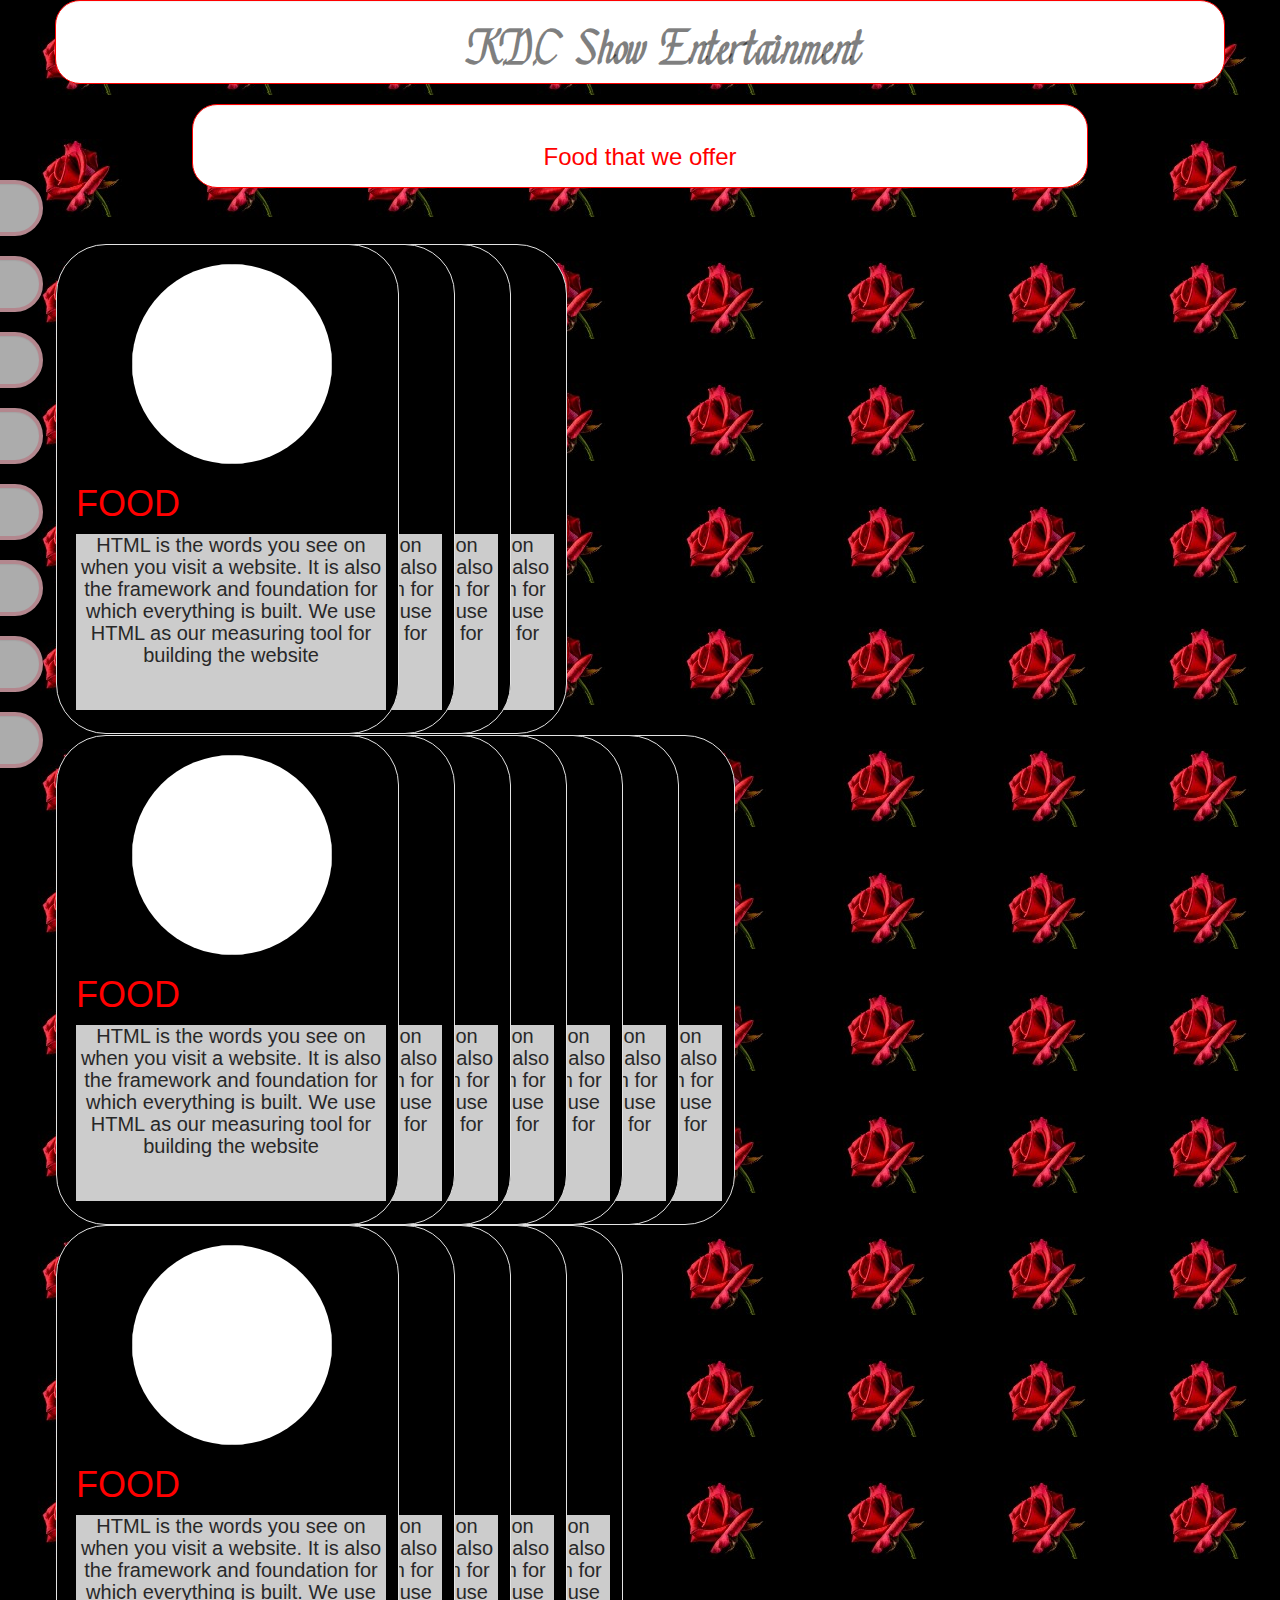
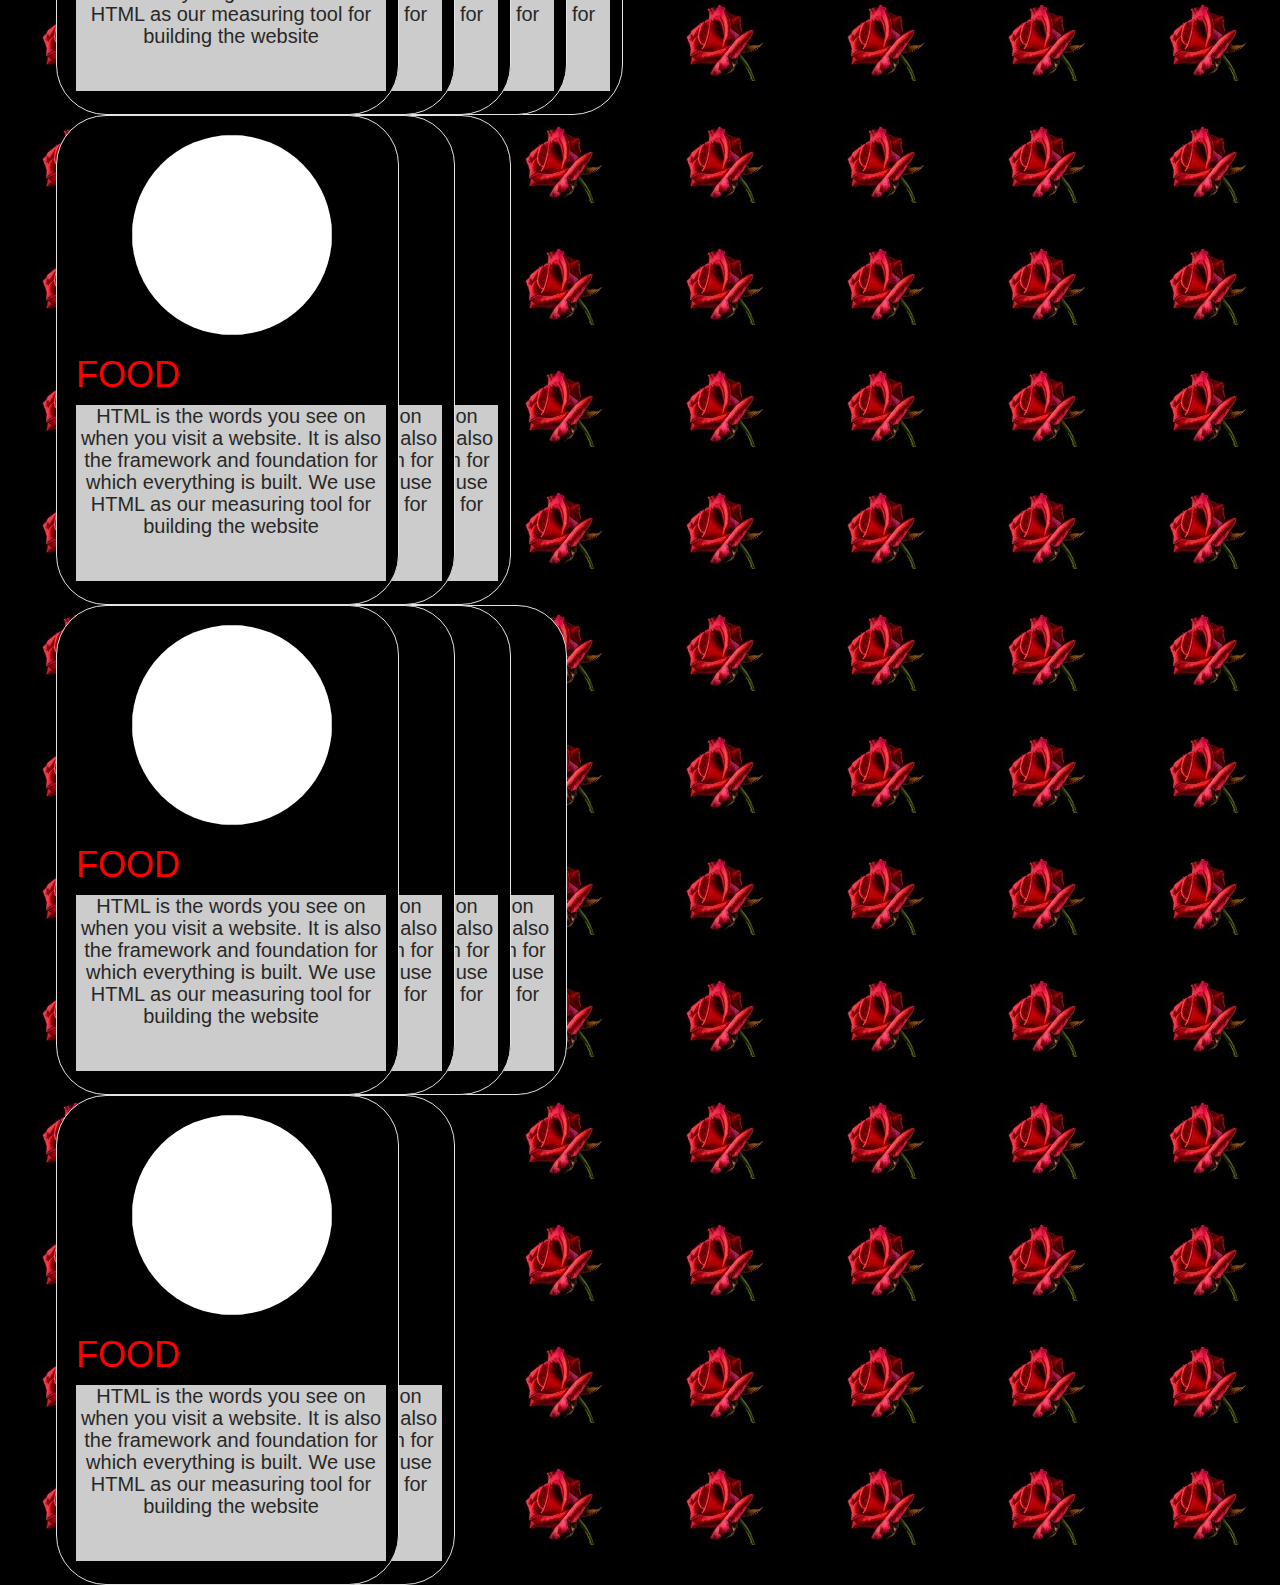
<file: amenities.html>
<!--tech cards are acting very weird the z-index is not working very well-->

<html>
    <head>
        <script src="./jquery-1.10.2.js"></script>
        <script src="./jquery-ui.js"></script>
        <script src="./jquery_rolodex.js"></script>
        <script src="./jquery_parallax.js"></script>
        <script src="./jquery_rotate.js"></script>
        <script src="./jquery_michael_toggle.js"></script>
        <script src="./site_map_instruction.js"></script>
        <script src="./navigation.js"></script>
        <script src="./bootstrap.min.js"></script>
        <script src="./dimension_parser.js"></script>
        <meta name="viewport" content="width=device-width, initial-scale=.21">
        <link rel="stylesheet" href="./bootstrap.min.css">
        <link rel="stylesheet" href="./sharon_style.css">
        <link rel="stylesheet" href="https://cdnjs.cloudflare.com/ajax/libs/font-awesome/4.7.0/css/font-awesome.min.css">
        <!--<link rel="stylesheet" type="text/css" href="https://fonts.googleapis.com/css?family=Amatic+SC" />-->
        

        
        
        <script>
            $(document).ready(function() {
                var ids = document.location.href.split("/");
                console.log(ids[ids.length-1].split(".")[0])
                
                $("body :not([id])").attr("id",ids[ids.length-1].split(".")[0])
                console.log($("body  [id = " + ids[ids.length-1].split(".")[0]+ "]"))
                
                //for moving the tech card to a decent space away from the navigator
{
                var nav_container_left = numberParse($(".nav_container").css("left"));
                var navigator_width = numberParse($(".navigator").css("width"));
                
                
                console.log(nav_container_left , navigator_width)
                $(".tech_card:first").css("margin-left",   (navigator_width + nav_container_left)* 2)
                var tech_card_margin_left = numberParse($(".tech_card:first").css("margin-left"));
                console.log(tech_card_margin_left)
}
                
                ///////////////////////////////////////////////////////////////////////////
                // seems to be an unstable way of moving things use margin-  [direction] instead
                ///////////////////////////////////////////////////////////////////////////
                
                //tech card cloning process
{

                var $tech_card_top = numberParse($(".tech_card:first").css("top"));
                var $tech_card_height = numberParse($(".tech_card:first").css("height"));
                var $tech_card_top_choice;
                var $tech_card_top_formatter = 1;
                var $tech_card_top_formatter_first = $tech_card_top_formatter;
                var $tech_card_left_choice = 0;
                var tech_card_count = 23;
                reset_executed = false;
                var $tech_card_z_index = $(".nav_container").css("z-index") + tech_card_count;
                $(".tech_card:first").css({
                    "z-index":$tech_card_z_index
                });
                $(".tech_card:first").addClass("first_tech_card");
                $(".tech_card:first").addClass($tech_card_top_formatter.toString());
                var $tech_card =  $(".tech_card").clone();
                $tech_card.removeClass("first_tech_card");
                $(".tech_card").after($tech_card);
                console.log($(".tech_card:first > img ").css("z-index"))
                $tech_card_z_index -= 1;
                $(".tech_card:last").css({
                    // "top" : ($tech_card_top *  $tech_card_top_formatter),
                    "margin-left":  tech_card_margin_left *  ($(".tech_card").length  ),
                    "z-index": $tech_card_z_index
                    
                    });
                var $tech_card_clone = $tech_card.clone();
                var tech_card_count = 23;
                var tech_card_original_count = tech_card_count;
                while(tech_card_count != 0) {
                    
                $(".tech_card:last").after($tech_card_clone.clone());
                $(".tech_card:last").removeClass($tech_card_top_formatter_first.toString());
                if(reset_executed == true){
                    $(".tech_card:last").addClass("first_tech_card");
                    reset_executed = false;
                }
                $tech_card_z_index -= 1;
                $(".tech_card:last").css({
                    "top":$tech_card_top_choice * $tech_card_top_formatter,
                    "margin-left":  tech_card_margin_left *  ($(".tech_card").length - $tech_card_left_choice  ),
                    "z-index": $tech_card_z_index
                    
                    });
                    
                    //proper adjustment of hashing classing replacing decimal with underspace
                    if($tech_card_top_formatter % 1 != 0){
                        $(".tech_card:last").addClass($tech_card_top_formatter.toString().split(".")[0] + "_" + $tech_card_top_formatter.toString().split(".")[1])
                    }
                    else {
                        $(".tech_card:last").addClass($tech_card_top_formatter.toString());
                    }
                    
                    ///////////////////////////////////////////////////////////////////////////
                    
                    //horizontal alignment of tech cards
                    
                if (  tech_card_count == 40 || tech_card_count == 37 || tech_card_count == 31 || tech_card_count == 26|| tech_card_count == 22 || tech_card_count == 15 || tech_card_count == 10 || tech_card_count == 7 || tech_card_count == 3){
                    
                    if(tech_card_count !=22){
                        $tech_card_top_choice =$tech_card_height;
                        $tech_card_top_formatter += 1;
                    }
                    
                    else {
                        $tech_card_top_choice =$tech_card_height;
                        $tech_card_top_formatter += .5;
                    }
                        $tech_card_left_choice = (".tech_card").length - (tech_card_count - (".tech_card").length ) + (tech_card_original_count - 17);
                        reset_executed = true;
                        
                    
                    
                }
                    
                ///////////////////////////////////////////////////////////////////////////
                tech_card_count -= 1;
                }
                
}
                ////////////////////////////////////////////////////////
                //  z-index was buggy because you did not put jquery after
                //  $tech_card positioning is on a relational basis not relational if you change css but learn how to do this in the future
                //  var $tech_card_left_choice
                // on left balacing I do not know why 17 is the balacing number
                // LEFT OFF, animation
                /////////////////////////////////////////////////////////
                
                
                // slide left animation and slide back animation
{
                var movement_array = {};
                var option = {};
                var $tech_card_width = numberParse($(".first_tech_card").css("width"));
                var $tech_card_width_count = 0
                var hover_even = "opened";
                var $value_margin_left;
                
                $(".first_tech_card").mouseenter(function () {
                    var this_classlist_3 = "." + $(this)["0"].classList[3];
                    
                    if(!$(this).hasClass(hover_even)){
                        console.log($(this)["0"].classList.value)
                        console.log(!$(this).hasClass(hover_even),hover_even)
                        $(this).addClass(hover_even)
                        
                        

                            option[this_classlist_3] = $.map($( this_classlist_3), function(value, index) {
                                $value_margin_left =  $(value).css("margin-left")
                                $(value).animate({
                                    "margin-left":(($tech_card_width + tech_card_margin_left) *$tech_card_width_count) + (tech_card_margin_left )
                                },1500)
                                $tech_card_width_count += 1;
                                return $value_margin_left;
                            })
                            $tech_card_width_count = 0;
                        
                        if (!(this_classlist_3 in movement_array)){
                            movement_array[this_classlist_3]  = option[this_classlist_3];
                        }
                        
                        console.log(movement_array,option)
                        option = {};
                        
                        
                        
                    }
                    
                    else {
                        $(this).removeClass(hover_even)
                        console.log("hit")
                        console.log(this_classlist_3,movement_array[this_classlist_3])
                        $.map($( this_classlist_3), function(value, index) {
                            $(value).animate({
                                "margin-left":movement_array[this_classlist_3][index]
                            },1500)
                            
                            
                        
                        });
                    }
                    
                })
                
                
                

}
                ////////////////////////////////////////////////////////
                // need to keep it highlighted so developer knows which receives the hover
                //need to replace the decimal point with a underscore becuase jquery thinks they would be two seperate classes
                // movement array holds info about tech cards to reorder them
                // $tech_card_width holds the width of the tech card
                // $tech_card_width_count holds a count about how to spread the tech card
                // hover_even is the flag used to bring the tech cards back to the original position
                // $value_margin_left sends info to movement array as an array about the orginal positions of a tech card row
                // option, for gaining first positions of tech card rows and logic lock into movement array
                // is compatibile and responsive
                ////////////////////////////////////////////////////////
                
                
                
            });
        </script>
    </head>
    <body>
        <div class=" container well title" id ="title" >
        
                <a href ="./index.html" class = "title" id ="title" style = "color:rgba(0,0,0,.5);">K.D.C Show Entertainment </a>
                <!--for  some reason ,class from extenal css is not taking the color attr-->
            
        </div>
        
        <div class = "well title">
            <h3 class = "title">Food that we offer</h3>
        </div>
        
        <div class = "food_card_container">
            <div class=" tech_card well" >
                <img id="img_except2" style=" background-image:url('');margin-left:4em;">
                <h1 class = "food_card">FOOD</h1>
                <div style="height:12.625em; width:310px; background-color:white; opacity:.8">
                    <h4 style="text-align:center; font-size:20px"> HTML is the words you see on when you visit a website. It is also the framework and foundation for which everything is built. We use HTML as our measuring tool for building the website</h4>
                </div>
            </div>
        </div>
        
        <div class = "container nav_header"  id = "index" >
            <h1 class = "nav_header" id = "index">Navigation</h1>
        </div>
        <div class = "container nav_container " id = "index"  >
            <div class = "well navigator" id = "index">
                <h3 id ="nav">Home</h3>
            </div>
        </div>
        
    
    </body>
</file>
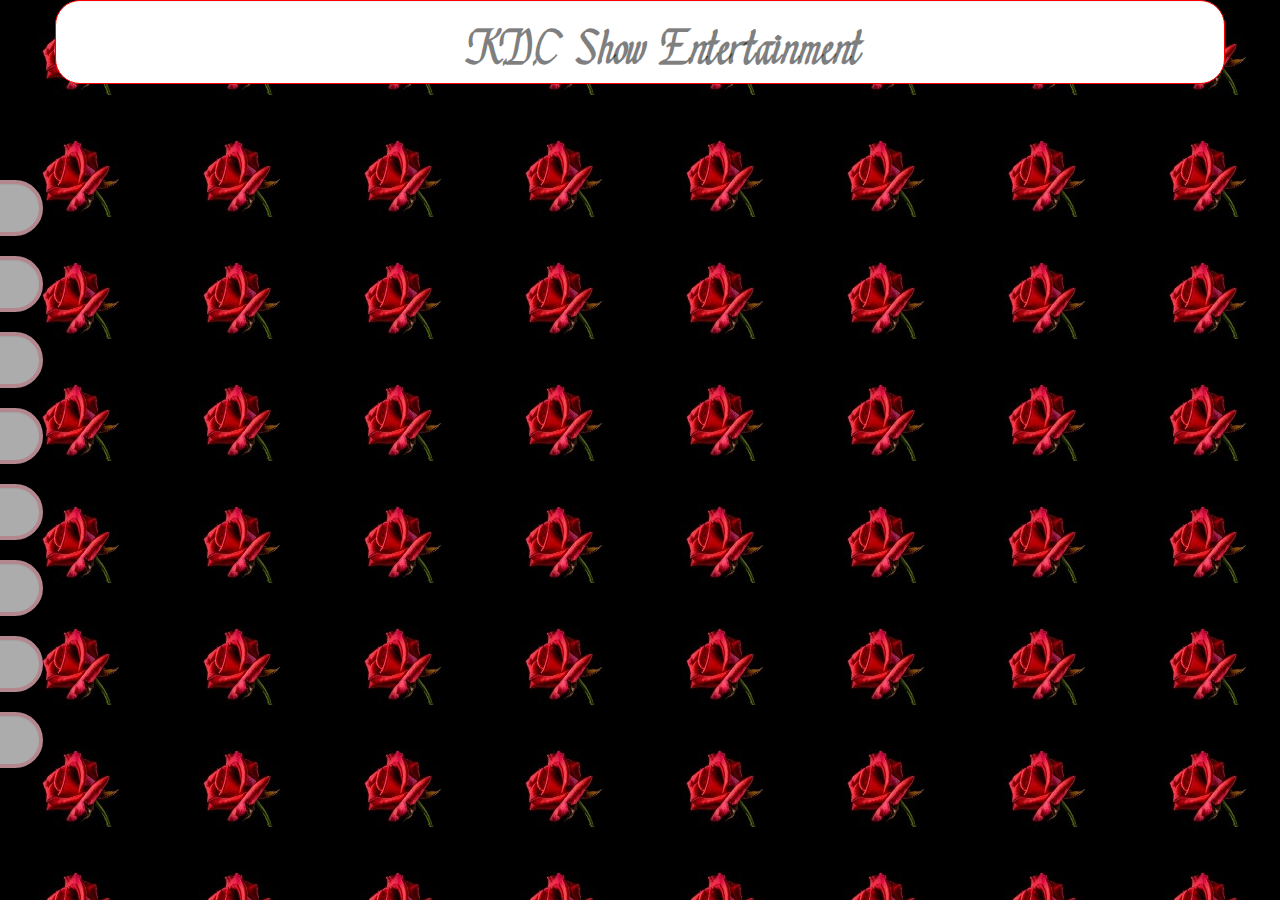
<file: cast.html>
<html>
    <head>
        <script src="./jquery-1.10.2.js"></script>
        <script src="./jquery-ui.js"></script>
        <script src="./dimension_parser.js"></script>
        <script src="./global_info_helper.js"></script>
        <script src="./jquery_rolodex.js"></script>
        <script src="./jquery_parallax.js"></script>
        <script src="./jquery_rotate.js"></script>
        <script src="./jquery_adv_clone.js"></script>
        <script src="./jquery_carousel.js"></script>
        <script src="./jquery_michael_toggle.js"></script>
        <script src="./site_map_instruction.js"></script>
        <script src="./navigation.js"></script>
        <!--<script src="./bootstrap.min.js"></script>-->
        <meta name="viewport" content="width=device-width, initial-scale=.21">
        <link rel="stylesheet" href="./bootstrap.min.css">
        <link rel="stylesheet" href="./sharon_style.css">
        <link rel="stylesheet" href="https://cdnjs.cloudflare.com/ajax/libs/font-awesome/4.7.0/css/font-awesome.min.css">
        <!--<link rel="stylesheet" type="text/css" href="https://fonts.googleapis.com/css?family=Amatic+SC" />-->
        

        

        
        
        <script>
            $(document).ready(function() {
                var ids = document.location.href.split("/");
                console.log(ids[ids.length-1].split(".")[0])
                
                $("body :not([id])").attr("id",ids[ids.length-1].split(".")[0])
                console.log($("body  [id = " + ids[ids.length-1].split(".")[0]+ "]"))
            });
        </script>
    </head>
    <body>
        <div class=" container well title" id ="title" >
        
                <a href ="./index.html" class = "title" id ="title" style = "color:rgba(0,0,0,.5);">K.D.C Show Entertainment </a>
                <!--for  some reason ,class from extenal css is not taking the color attr-->
            
        </div>
        
        <div class = "container nav_header"  id = "index" >
            <h1 class = "nav_header" id = "index">Navigation</h1>
        </div>
        <div class = "container nav_container " id = "index"  >
            <div class = "well navigator" id = "index">
                <h3 id ="nav">Home</h3>
            </div>
        </div>
        
    
    </body>
</html>
</file>
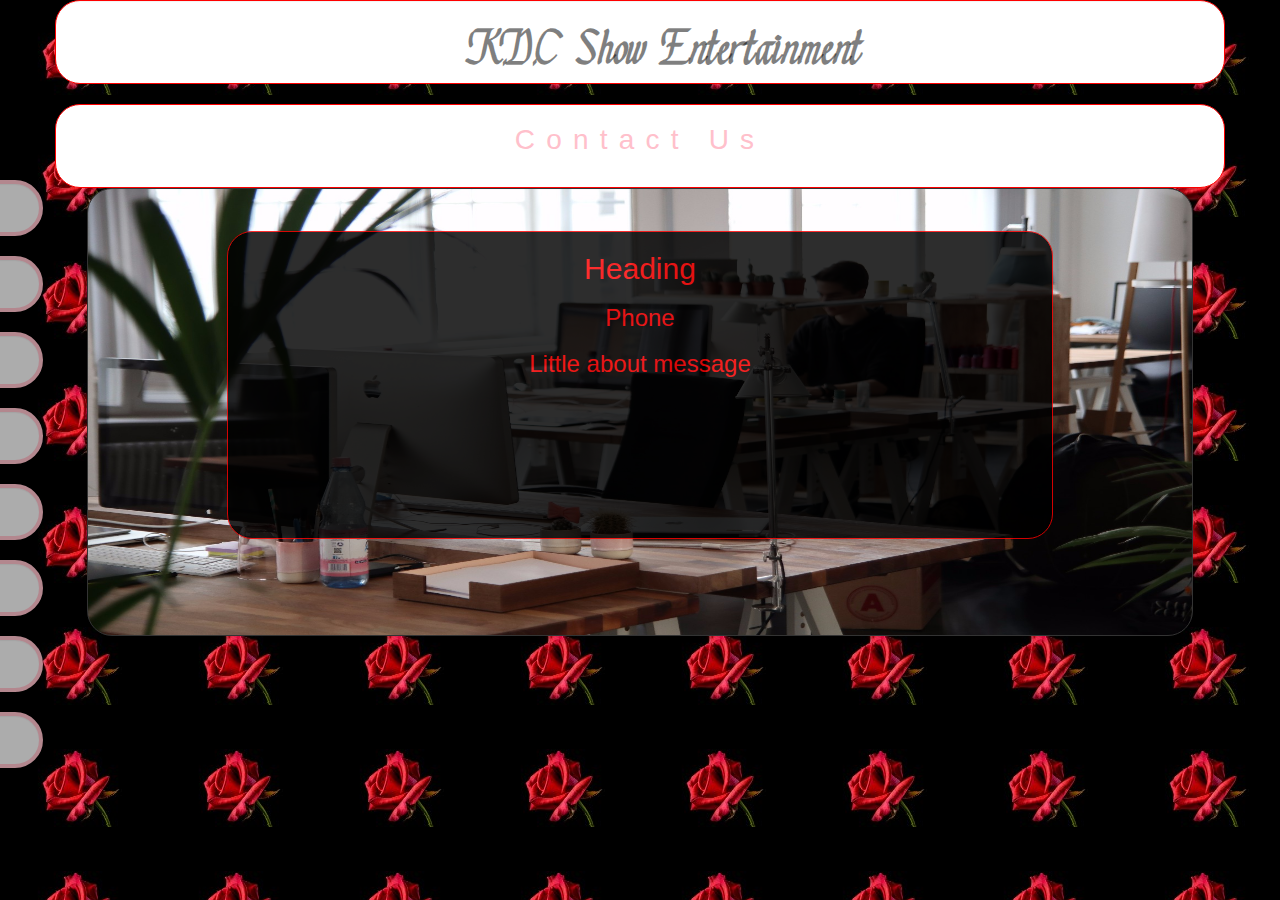
<file: contact_us.html>
<html>
    <head>
        <script src="./jquery-1.10.2.js"></script>
        <script src="./jquery-ui.js"></script>
        <script src="./jquery_rolodex.js"></script>
        <script src="./jquery_parallax.js"></script>
        <script src="./jquery_rotate.js"></script>
        <script src="./jquery_michael_toggle.js"></script>
        <script src="./site_map_instruction.js"></script>
        <script src="./navigation.js"></script>
        <script src="./bootstrap.min.js"></script>
        <meta name="viewport" content="width=device-width, initial-scale=.21">
        <link rel="stylesheet" href="./bootstrap.min.css">
        <link rel="stylesheet" href="./sharon_style.css">
        <link rel="stylesheet" href="https://cdnjs.cloudflare.com/ajax/libs/font-awesome/4.7.0/css/font-awesome.min.css">
        <link rel="stylesheet" type="text/css" href="https://fonts.googleapis.com/css?family=Amatic+SC" />
        

        
        
        <script>
            $(document).ready(function() {
            var ids = document.location.href.split("/");
            console.log(ids[ids.length-1].split(".")[0])
            
            $("body :not([id])").attr("id",ids[ids.length-1].split(".")[0])
            console.log($("body  [id = " + ids[ids.length-1].split(".")[0]+ "]"))
            
            
            
            
            });
        </script>
    </head>
    <body>
        <div class=" container well title" id ="title" >
        
                <a href ="./index.html" class = "title" id ="title" style = "color:rgba(0,0,0,.5);">K.D.C Show Entertainment </a>
                <!--for  some reason ,class from extenal css is not taking the color attr-->
            
        </div>
        <div class = "container title">
            <h3 class = "title">Contact Us</h3>
        </div>
        <div class = " pic pic_1">
            <div class = "inner_div">
                <h2 class = "inner_div_text" >Heading</h2>
                <h3 class = "inner_div_text"> Phone</h3>
                <h3 class = "inner_div_text">Little about message</h3>
            </div>
        </div>
        <div class = "container nav_header"  id = "index" >
            <h1 class = "nav_header" id = "index">Navigation</h1>
        </div>
        <div class = "container nav_container " id = "index"  >
            <div class = "well navigator" id = "index">
                <h3 id = "nav">Home</h3>
            </div>
        </div>
        
    
    </body>
</file>
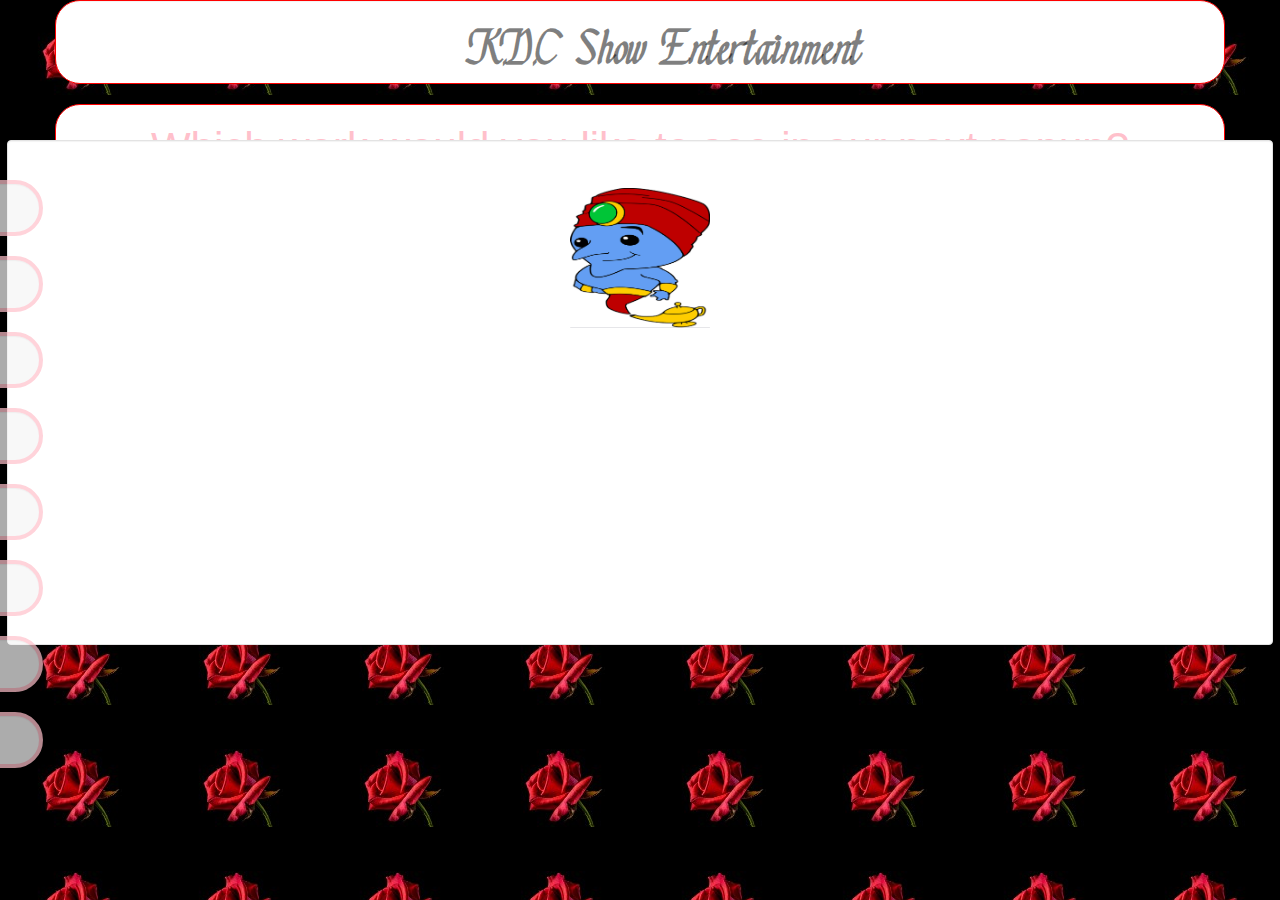
<file: story_vote.html>
<!--unless there are any new ideas plan to make venues after ualbany asist gitub officer format-->
<html>
    <head>
        <script src="./jquery-1.10.2.js"></script>
        <script src="./jquery-ui.js"></script>
        <script src="./jquery_rolodex.js"></script>
        <script src="./jquery_full_page.js"></script>
        <script src="./jquery_parallax.js"></script>
        <script src="./jquery_rotate.js"></script>
        <script src="./jquery_michael_toggle.js"></script>
        <script src="./site_map_instruction.js"></script>
        <script src="./navigation.js"></script>
        <script src="./bootstrap.min.js"></script>
        <meta name="viewport" content="width=device-width, initial-scale=.21">
        <link rel="stylesheet" href="./bootstrap.min.css">
        <link rel="stylesheet" href="./sharon_style.css">
        <link rel="stylesheet" href="https://cdnjs.cloudflare.com/ajax/libs/font-awesome/4.7.0/css/font-awesome.min.css">
        <link rel="stylesheet" type="text/css" href="https://fonts.googleapis.com/css?family=Amatic+SC" />
        

        
        
        <script>
            $(document).ready(function() {
                var ids = document.location.href.split("/");
                console.log(ids[ids.length-1].split(".")[0])
                
                $("body :not([id])").attr("id",ids[ids.length-1].split(".")[0])
                console.log($("body  [id = " + ids[ids.length-1].split(".")[0]+ "]"))
                
                $(".story_holder").full_page({
                    svg_path:"./PEXELS_Images/blank.svg"
                });
            });
        </script>
    </head>
    <body>
        <div class=" container well title" id ="title" >
        
                <a href ="./index.html" class = "title" id ="title" style = "color:rgba(0,0,0,.5);">K.D.C Show Entertainment </a>
                <!--for  some reason ,class from extenal css is not taking the color attr-->
            
        </div>
        
        <div class = "container title">
            <h3 class = "title">Which work would you like to see in our next popup?</h3>
        </div>
        
        <div class="container well story_holder story_holder_1"  >
            <div class= "container story">
                <img  class="center-block story story_1" src = "./PEXELS_Images/story_pics/story_1.png"    />
            </div>
            <h2 class = "story_heading">The genie kid</h2>
        </div>
    
        <div class = "container nav_header"  id = "index" >
            <h1 class = "nav_header" id = "index">Navigation</h1>
        </div>
        <div class = "container nav_container " id = "index"  >
            <div class = "well navigator" id = "index">
                <h3 id ="nav">Home</h3>
            </div>
        </div>
        
    
    </body>
</file>
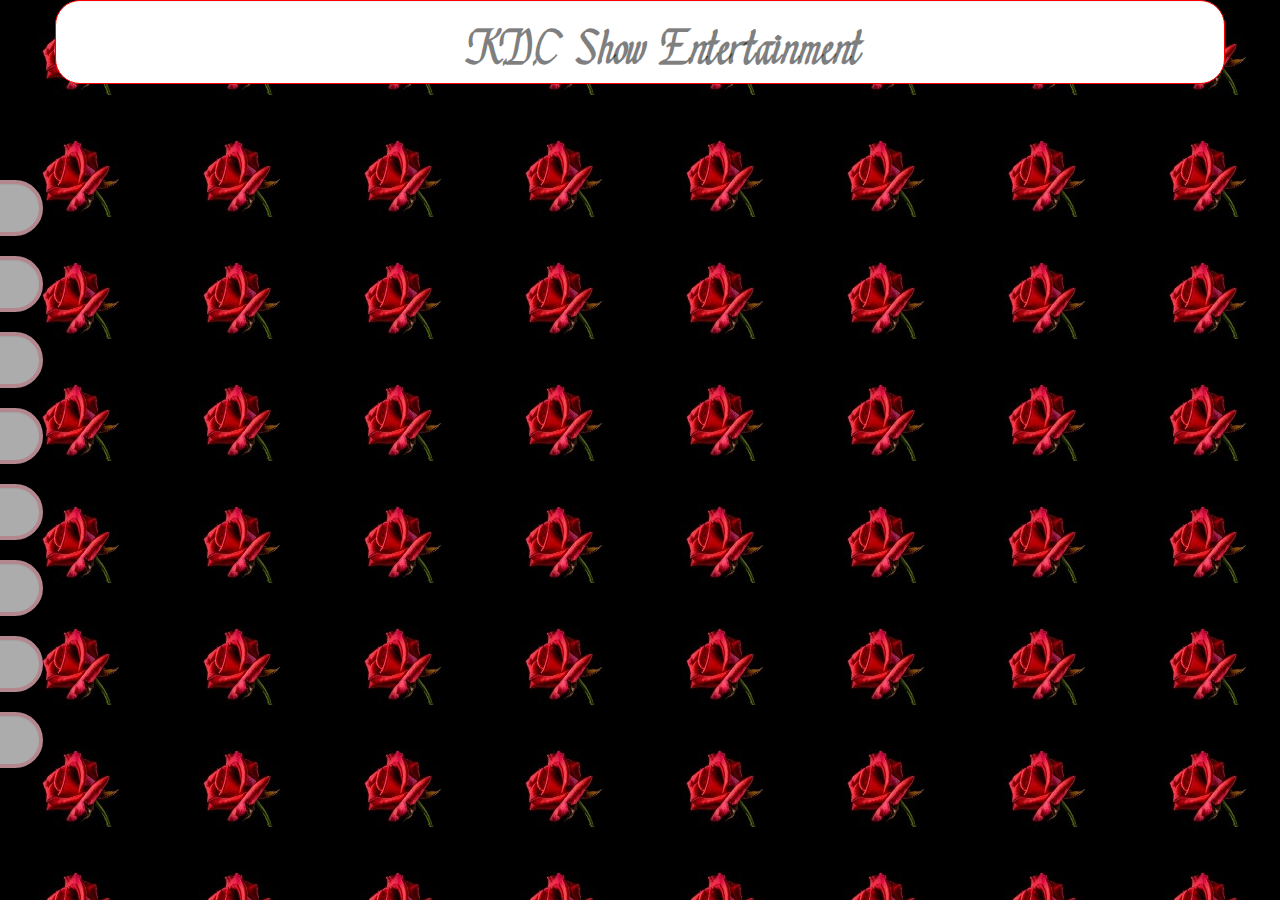
<file: template.html>
<html>
    <head>
        <script src="./jquery-1.10.2.js"></script>
        <script src="./jquery-ui.js"></script>
        <script src="./jquery_rolodex.js"></script>
        <script src="./jquery_parallax.js"></script>
        <script src="./jquery_rotate.js"></script>
        <script src="./jquery_adv_clone.js"></script>
        <script src="./jquery_michael_toggle.js"></script>
        <script src="./site_map_instruction.js"></script>
        <script src="./navigation.js"></script>
        <script src="./bootstrap.min.js"></script>
        <script src="./dimension_parser.js"></script>
        <meta name="viewport" content="width=device-width, initial-scale=.21">
        <link rel="stylesheet" href="./bootstrap.min.css">
        <link rel="stylesheet" href="./sharon_style.css">
        <link rel="stylesheet" href="https://cdnjs.cloudflare.com/ajax/libs/font-awesome/4.7.0/css/font-awesome.min.css">
        <link rel="stylesheet" type="text/css" href="https://fonts.googleapis.com/css?family=Amatic+SC" />
        

        
        
        <script>
            $(document).ready(function() {
                var ids = document.location.href.split("/");
                console.log(ids[ids.length-1].split(".")[0])
                
                $("body :not([id])").attr("id",ids[ids.length-1].split(".")[0])
                console.log($("body  [id = " + ids[ids.length-1].split(".")[0]+ "]"))
            });
        </script>
    </head>
    <body>
        <div class=" container well title" id ="title" >
        
                <a href ="./index.html" class = "title" id ="title" style = "color:rgba(0,0,0,.5);">K.D.C Show Entertainment </a>
                <!--for  some reason ,class from extenal css is not taking the color attr-->
            
        </div>
        
        <div class = "container nav_header"  id = "index" >
            <h1 class = "nav_header" id = "index">Navigation</h1>
        </div>
        <div class = "container nav_container " id = "index"  >
            <div class = "well navigator" id = "index">
                <h3 id ="nav">Home</h3>
            </div>
        </div>
        
    
    </body>
</html>
</file>
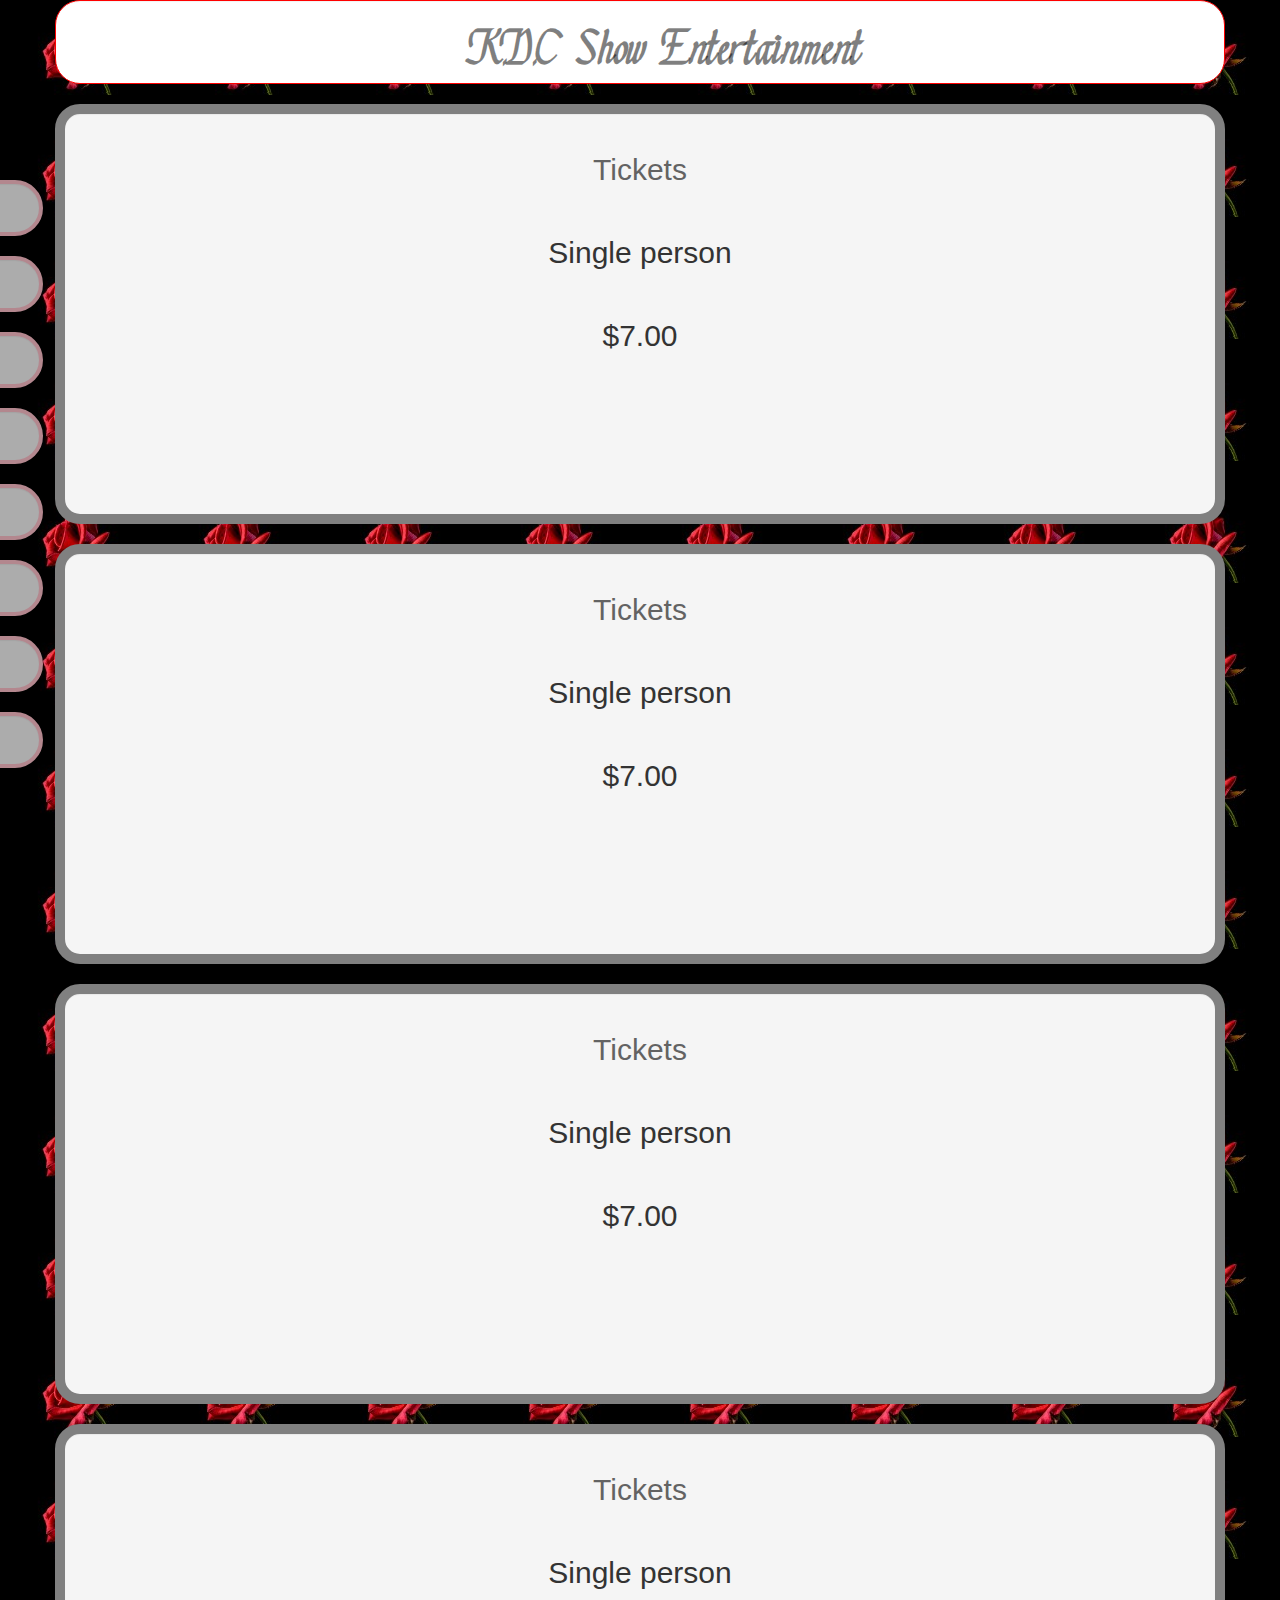
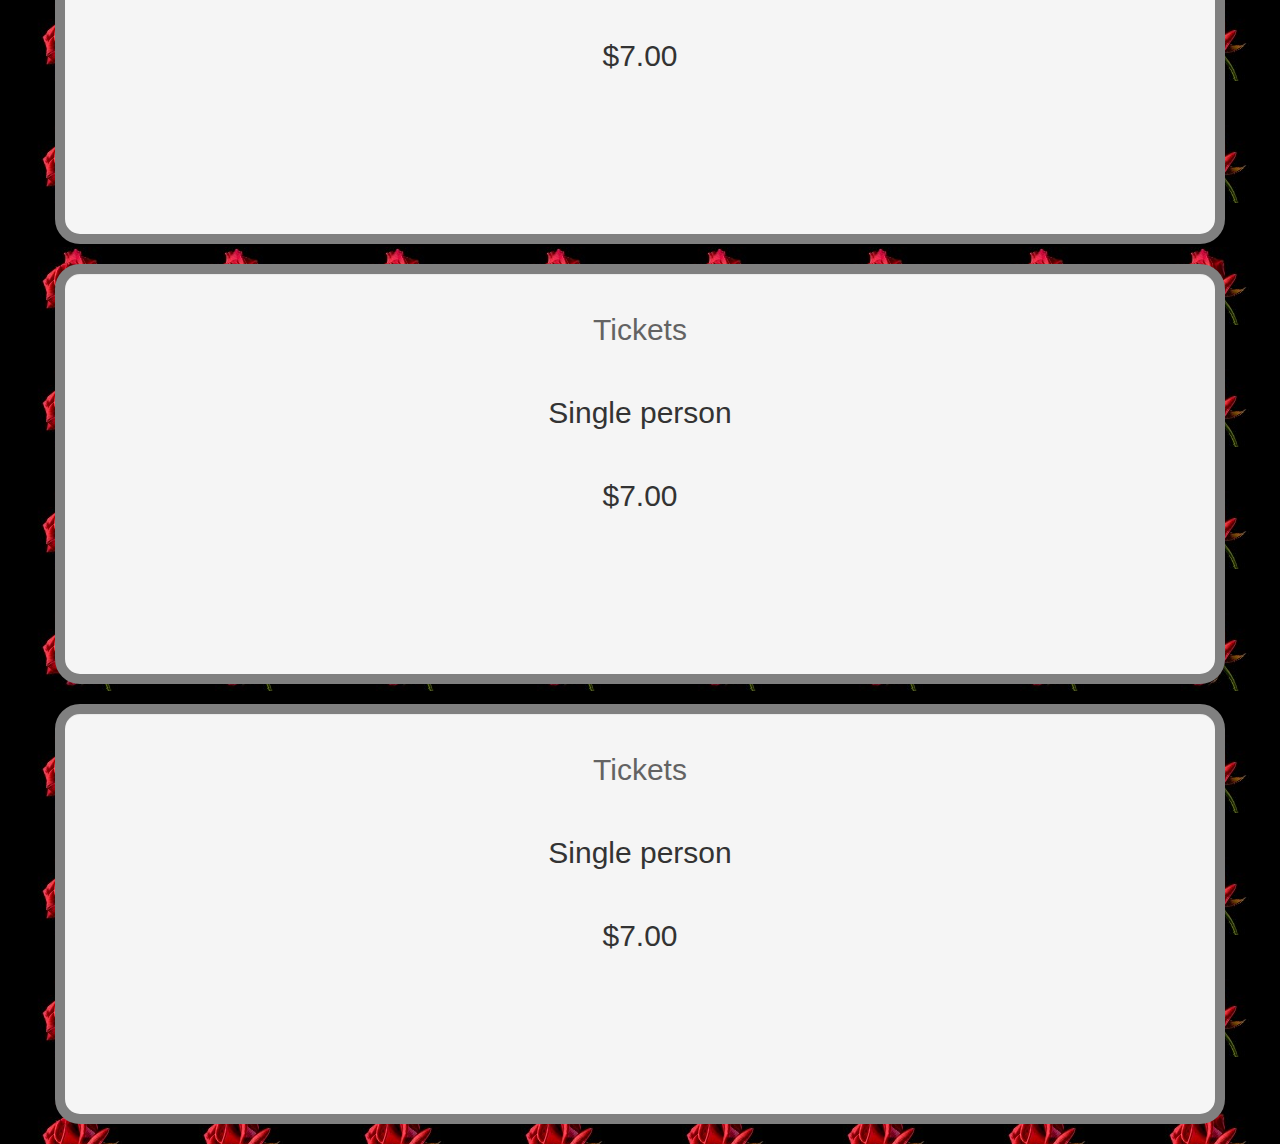
<file: tickets.html>
<html>
    <head>
        <script src="./jquery-1.10.2.js"></script>
        <script src="./jquery-ui.js"></script>
        <script src="./jquery_rolodex.js"></script>
        <script src="./jquery_parallax.js"></script>
        <script src="./jquery_rotate.js"></script>
        <script src="./jquery_adv_clone.js"></script>
        <script src="./jquery_michael_toggle.js"></script>
        <script src="./site_map_instruction.js"></script>
        <script src="./navigation.js"></script>
        <script src="./bootstrap.min.js"></script>
        <script src="./dimension_parser.js"></script>
        <meta name="viewport" content="width=device-width, initial-scale=.21">
        <link rel="stylesheet" href="./bootstrap.min.css">
        <link rel="stylesheet" href="./sharon_style.css">
        <link rel="stylesheet" href="https://cdnjs.cloudflare.com/ajax/libs/font-awesome/4.7.0/css/font-awesome.min.css">
        <link rel="stylesheet" type="text/css" href="https://fonts.googleapis.com/css?family=Amatic+SC" />
        

        
        
        <script>
            $(document).ready(function() {
                var ids = document.location.href.split("/");
                console.log(ids[ids.length-1].split(".")[0])
                
                $("body :not([id])").attr("id",ids[ids.length-1].split(".")[0])
                console.log($("body  [id = " + ids[ids.length-1].split(".")[0]+ "]"));
                
                //spaces between text items in ticket
{
                $("#tickets.text").before("<br/>")
}
                ///////////////////////////////////////////////////////////////
                
                //moving_tickets cloning process
{
                console.log($("#tickets.moving_tickets").adv_clone(5))
}
                
                
                
                ///////////////////////////////////////////////////////////////
                //made a function extenison since cloning is so hard
                ///////////////////////////////////////////////////////////////
            });
        </script>
    </head>
    <body>
        <div class=" container well title" id ="title" >
        
                <a href ="./index.html" class = "title" id ="title" style = "color:rgba(0,0,0,.5);">K.D.C Show Entertainment </a>
                <!--for  some reason ,class from extenal css is not taking the color attr-->
            
        </div>
        
    <div class="container well moving_tickets "  >
        <h2 class = "title ">Tickets</h2>
        <h2 class = "text">Single person</h2>
        <h2 class = "text">$7.00</h2>

    </div>
        
        <div class = "container nav_header"  id = "index" >
            <h1 class = "nav_header" id = "index">Navigation</h1>
        </div>
        <div class = "container nav_container " id = "index"  >
            <div class = "well navigator" id = "index">
                <h3 id ="nav">Home</h3>
            </div>
        </div>
        
    
    </body>
</html>
</file>
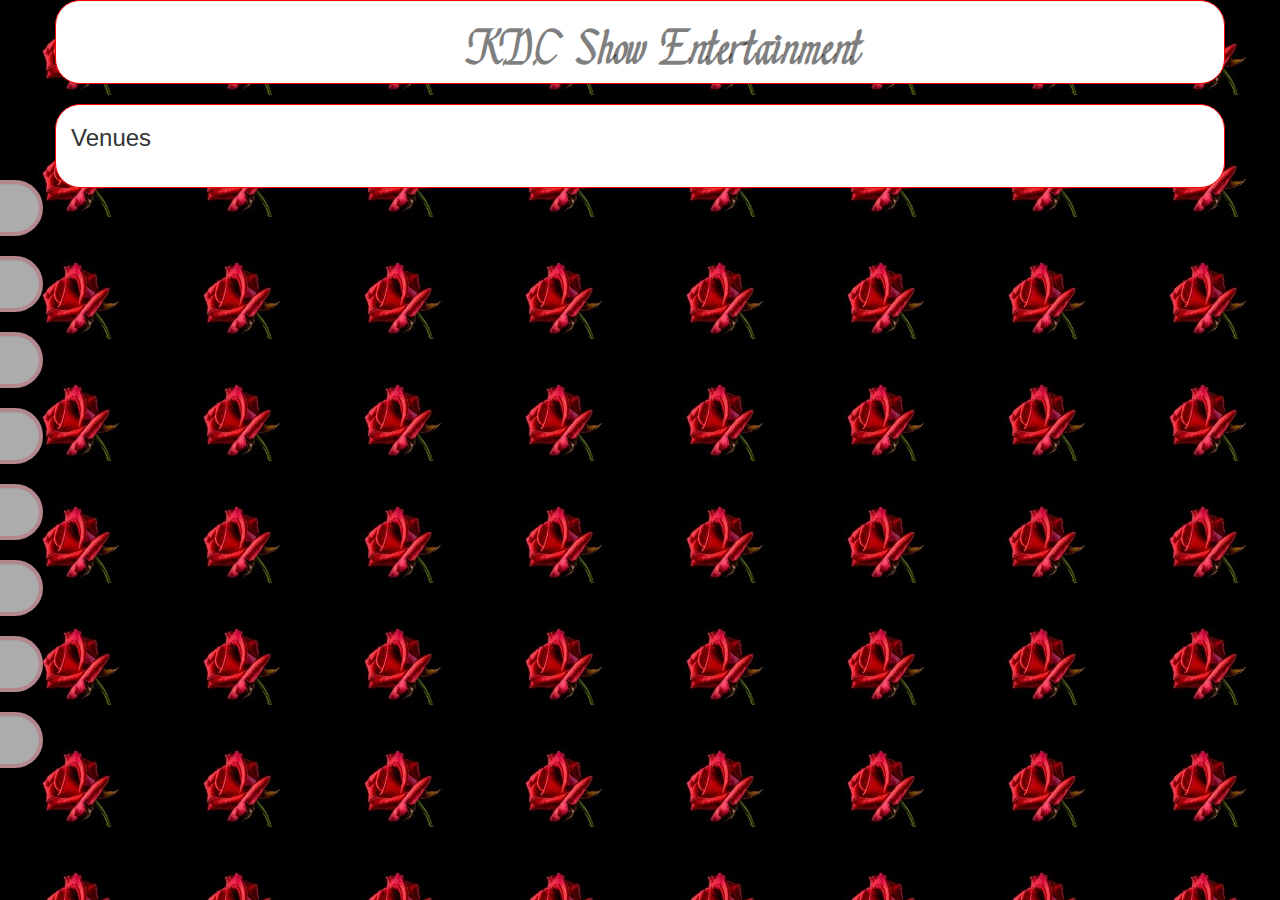
<file: venues.html>
<!--unless there are any new ideas plan to make venues after ualbany asist gitub officer format-->
<html>
    <head>
        <script src="./jquery-1.10.2.js"></script>
        <script src="./jquery-ui.js"></script>
        <script src="./jquery_rolodex.js"></script>
        <script src="./jquery_parallax.js"></script>
        <script src="./jquery_rotate.js"></script>
        <script src="./jquery_michael_toggle.js"></script>
        <script src="./site_map_instruction.js"></script>
        <script src="./navigation.js"></script>
        <script src="./bootstrap.min.js"></script>
        <meta name="viewport" content="width=device-width, initial-scale=.21">
        <link rel="stylesheet" href="./bootstrap.min.css">
        <link rel="stylesheet" href="./sharon_style.css">
        <link rel="stylesheet" href="https://cdnjs.cloudflare.com/ajax/libs/font-awesome/4.7.0/css/font-awesome.min.css">
        <link rel="stylesheet" type="text/css" href="https://fonts.googleapis.com/css?family=Amatic+SC" />
        

        
        
        <script>
            $(document).ready(function() {
                var ids = document.location.href.split("/");
                console.log(ids[ids.length-1].split(".")[0])
                
                $("body :not([id])").attr("id",ids[ids.length-1].split(".")[0])
                console.log($("body  [id = " + ids[ids.length-1].split(".")[0]+ "]"))
            });
        </script>
    </head>
    <body>
        <div class=" container well title" id ="title" >
        
                <a href ="./index.html" class = "title" id ="title" style = "color:rgba(0,0,0,.5);">K.D.C Show Entertainment </a>
                <!--for  some reason ,class from extenal css is not taking the color attr-->
            
        </div>
        <div class = "container title">
            <h3 class = "title">Venues</h3>
        </div>
        <div class = "container nav_header"  id = "index" >
            <h1 class = "nav_header" id = "index">Navigation</h1>
        </div>
        <div class = "container nav_container " id = "index"  >
            <div class = "well navigator" id = "index">
                <h3 id ="nav">Home</h3>
            </div>
        </div>
        
    
    </body>
</file>
<file: sharon_style.css>
@font-face {
              font-family: 'chancur';
              src: url('./chancur.ttf') format('truetype');

              font-weight: normal;
              font-style: normal;
            }

            @font-face {
              font-family: 'bootstrap_font';
              src: url('./glyphicons-halflings-regular.woff2') format('woff2'),
                     url('./glyphicons-halflings-regular.woff') format('woff'),
                     url('./glyphicons-halflings-regular.ttf') format('truetype');

              font-weight: normal;
              font-style: normal;
            }
            



            div.title{
                border-radius:25px;
                background-color:white;
                border:1px solid red;
                height:6em;


            }

            a.title{

                color:rgba(0,0,0,.5);

                /*text-decoration-line:none;*/
                margin-left:35%;
                text-align:middle;
                font-size:3.3em;
                font-family:"chancur", cursive;
                font-weight:bold;
            }

            div.home_section{
                border-radius:25px;
                background-color:white;
                border:1px solid red;
                height:30em;
            }

            .my_right{
                right: 0;
                left: auto;
                z-index:30;
            }

            .my_left{

                z-index:30;
            }
/*home page             */

            #index.pic_1{
                background-image:url("./PEXELS_Images/home_pics/pic_1.jpeg");
                background-size:100% 100%;
            }

            #index.pic_2{
                background-image:url("./PEXELS_Images/home_pics/pic_2.jpeg");
                background-size:100% 100%;
            }

            #index.pic_3{
                background-image:url("./PEXELS_Images/home_pics/pic_3.jpeg");
                background-size:100% 100%;
            }

             #index.pic_4{
                background-image:url("./PEXELS_Images/home_pics/pic_4.jpeg");
                background-size:100% 100%;
            }

            #index.pic{
                height:20em;
                width:70em;
            }

            #index.body_info{
                height:80%;
                width:80%;
                margin:auto;
                margin-top:2em;
                background-color:rgba(255,255,255,.2);
            }

/*should have been nav id            */

            #nav.div_tester{
                height:0;
                width:0;
                outline:none;
                border:none;
                padding:none;
                margin:none;
                display:none;
            }

            #div_tester{
                height:0;
                width:0;
                outline:none;
                border:none;
                padding:none;
                margin:none;
            }

            #index.navigator{
                height:4em;
                width:20em;
                border-radius:50px;
                border:4px solid pink;
                position:relative;


            }

            #index.nav_container{
                position:fixed;
                z-index:25;
                top:20%;
                left:-18em;
                /*width:21em;*/
            }

            #index.nav_container::-webkit-scrollbar {
                display: none;
            }

            #index.nav_header{
                position:absolute;
                top:-1.3em;
                left:1em;
                font-size:7em;
                color:pink;
            }


            div#index.nav_header {

                top:20%;
                /*left:20em;*/
                z-index:30;
                position:fixed;
            }

            h1#index.nav_header {
                font-size:1em;

            }

/*calendar page            */



            #calendar.canvas {
                background-color:black;
                height:78em;
                width:79em;
                margin:auto;
                border: 1px solid red;
                position:relative;

            }

            #calendar.title {
                color:red;
                font-size:7em;
                text-align:center;

            }

            #calendar.line {
                width:79em;
                height:1px;
                background-color:red;
            }

            #calendar.month{
                color:red;
                text-align:center;
                text-decoration:underline;

            }

            #calendar.day{
                background-color:black;
                border: 1px solid red;
                z-index:31;
                position:relative;



            }
            
            #calendar.day_info{
                /*height:35em;*/
                /*width:50em;*/
                height:0em;
                width:0em;
                z-index:100;
                /*display:none;*/
                top:1%;
            }
            #calendar.monthdays {
                color:red;
                font-size:5em;
                text-align:center;
                margin-top:25%;
                text-shadow:.05em .05em rgba(255,0,0,.7);
            }

            h4#calendar.day{
                color:red;
                border:none;
                text-decoration:underline;

            }

            #calendar.week{
                border:3px solid red;
                width: 79em;
                height:4em;
                border-radius:250px;

            }



            div#calendar.weekday{
               height: 2em;
               border:3px solid red;
               position:relative;

            }

            #calendar.weekdays   {
               font-family:"chancur", cursive;
               font-size:1.5em;
               margin:auto;
               color:green;
               margin-left:1em;
               margin-top:-.5em;
            }
            
            #calendar.day_holder{
                position:relative;
            }

/*contact us page            */

            div#contact_us.title{
                position:relative;
            }

            h3#contact_us.title{
                text-align:center;
                color:pink;
                font-size:2em;
                letter-spacing:.4em;
            }

            #contact_us.inner_div{
                background-color:black;
                width:59em;
                height:22em;
                margin:auto;
                margin-top:3em;
                border-radius:25px;
                border: 1px solid red;
                position:relative;
                opacity:.82;

            }

            #contact_us.inner_div_text{
                color:red;
                text-align:center;
            }



            #contact_us.pic{
                width:79em;
                height:32em;
                margin:auto;
                border-radius:25px;
                border: 1px solid ;
            }

            #contact_us.pic_1{
                background-image:url("./PEXELS_Images/contact_pics/workplace.jpeg");
                background-size:100% 100%;
            }

/*story vote page            */

            h3#story_vote.title{
                color:pink;
                text-align:center;
                font-size:3em;
            }

            #story_vote.story_holder{
                background-repeat: no-repeat;
                background-size:4000px 1000px;
                height: 26.3em;
                width:90em;
                max-width:100%;
                background-size: 104.38em 26.3em;
                /*this can squeeze or stretch the page*/
                z-index:5;
                color:white;

            }

            #story_vote.story{
                width: 200px;
                height:200px;
            	text-align: center;
            	background-color: white;
            	z-index:1;
            	border-radius:400px;
                top: 275px;
                right: 900px;
                background-size: 150px 150px;
            }

            #story_vote.story_holder_1{
                background-image:url("./PEXELS_Images/story_pics/story_holder_1.jpeg");
                background-color:white;
                

            }
            
            #story_vote.story_holder_1_change{
                background-color:white;
                background-image:linear-gradient(-135deg,#1400c8,#b900b4,#f50000);
            }
            

            /* Chrome, Safari, Opera*/
            /*@-webkit-keyframes mymove {*/
            /*      from {*/
            /*        background-image:url("./PEXELS_Images/story_pics/story_holder_1.jpeg");*/
            /*        background-color:blue;*/
            /*    }*/
            /*      to {*/
            /*        background-image:url("./PEXELS_Images/story_pics/story_holder_1.svg");*/
            /*        background-color:white;*/
            /*      }*/
            /*}*/
            
            /* Standard syntax*/
            /*@keyframes mymove {*/
            /*      from {*/
            /*        background-image:url("./PEXELS_Images/story_pics/story_holder_1.jpeg");*/
            /*        background:url("./PEXELS_Images/story_pics/story_holder_1.jpeg");*/
            /*        background-color:blue;*/
            /*        background:element(#svg);*/
            /*    }*/
            /*      to {*/
            /*        background-image:url("./PEXELS_Images/story_pics/story_holder_1.jpeg");*/
                    
            /*        background-color:url("./PEXELS_Images/story_pics/story_holder_1.jpeg");*/
            /*        background:element(#svg);*/
            /*        background-color:white;*/
            /*      }*/
            /*}*/

            #story_vote.story_1{

                background-repeat:no-repeat;
                width: 140px;
                height:140px;
                border-radius:0;
                margin-top:2em;

                /*width: 25px;*/
                /*height:100px;*/

            }

            #story_vote.story_heading{
                text-align:center;
            }
/*amenities page            */

            div#amenities.title{
                width:70%;
                margin:auto;
            }
            
            h3#amenities.title{
                color:red;
                text-align:center;
            }
            
            #amenities.tech_card {
                width: 24.5em;
                height: 35em;
                background-color:black;
                border-radius: 50px;
                position: absolute;
                top: 244px;
                
                
            }
            
            h1#amenities.food_card{
                color:red;
            }
            
/*tickets page            */

            #tickets.moving_tickets{
                height:30em;
                border-radius:25px;
                border:10px solid grey;
                position:relative;
            }
            
            #tickets.title{
                text-align:center;
                opacity:.75;
            }
            
            #tickets.text{
                text-align:center;
                
            }
            
            #tickets.glyphicon{
                font-family:bootstrap_font;
                color:magenta;
                font-size:3em;
                position:relative;
                
            }
            
            #tickets.carousel-control{
                z-index:30;
                left:20%;
                height:0em;
                
            }
            /*had to make height zero becuase i do not want to glyphicons to reach when its hovered over*/
            /*made z-index 30 becuase it seems you need carousel control in order to reach the glyphicon*/
            #tickets.glyphicon-chevron-left{
                top:7em;
                
                left:-110%;
            }
            
            #tickets.glyphicon-chevron-right{
                top:7em;
                right: 0;
                left: auto;
                z-index:30;
            }
            
            /*.my_right{*/
            /*    right: 0;*/
            /*    left: auto;*/
            /*    z-index:30;*/
            /*}*/

            /*.my_left{*/

            /*    z-index:30;*/
            /*}            */
 /*from tobologz below */



            @viewport{
                min-zoom:50%

            }






            #web_colors{
                        color:grey;
                        background-color: white;
                        border-radius: 25px;


            }

            #heading {
                        text-align:center;
                        color:rgba(0,0,0,.8);
                        background-color:pink;

            }

            .square_bullets {
                             margin-top: 20px;
                             margin-left: -5px;
                             opacity:.5;
                             background-color:pink;
                             height:25px;
                             width:25px;

            }

            a:visited, a:hover{                         /* disables unwanted  link changes */
                color:white;
                text-decoration-line:none;
                text-decoration-style: none;
                text-decoration:none;
            }
            /*make sure blue underline event gets taken out*/

            .fa {
                padding: 5px;
                font-size: 30px;
                width: 40px;
                height:40px;
                text-align: center;
                text-decoration: none;
                border-radius: 50%;
                color:white;
            }

            .fa-facebook {
                background-color: #3B5998;

            }


            .fa-twitter {
                background-color:#55ACEE;
            }

            .fa-instagram {
                background-image: linear-gradient(-135deg,#1400c8,#b900b4,#f50000);
            }

            body {
                background-image:url("./PEXELS_Images/roses_background.png");


                /*for github problem*/
                /*background-image: linear-gradient(-135deg,green,green,yellow,#1400c8,#1400c8);*/
                /*background-size: 100% 100%;*/
                /*background-repeat: no-repeat;*/
                /*figure out how to change its size*/
                /*background-color:green;*/
            }

            #homepage_well {

                background-repeat: no-repeat;
                background-size:4000px 1000px;
                height: 800px;

            }

            #img_except2 {

                width: 200px;
                height:200px;
            	text-align: center;
            	background-color: white;
            	z-index:1;
            	border-radius:400px;
                top: 275px;
                right: 900px;

            }



            a.bio_class:hover,
            a.bio_class:focus {
              color: orange;
              text-decoration: underline;
            }
</file>
